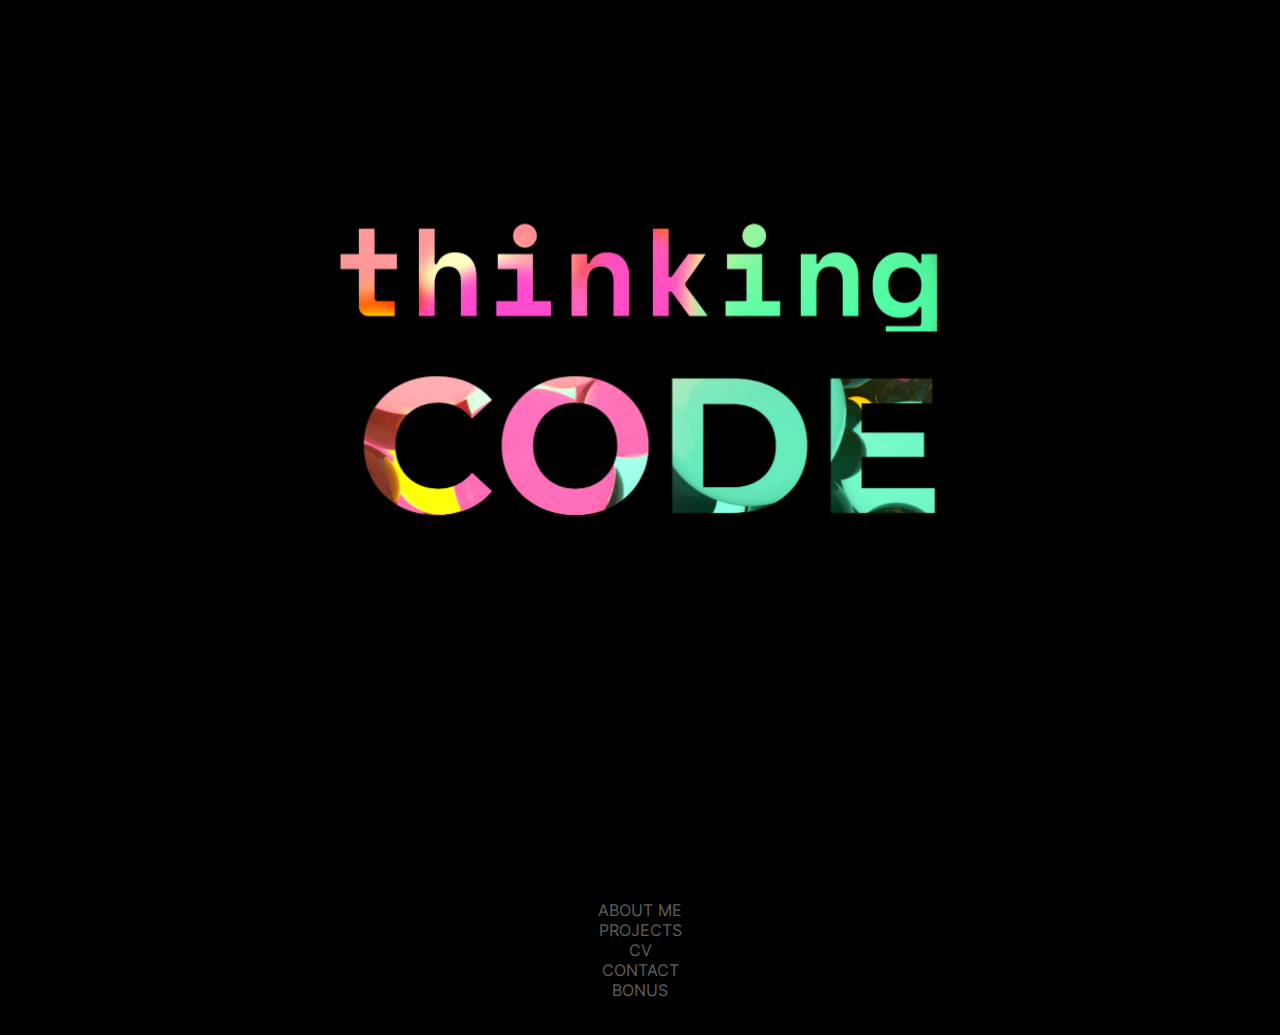
<file: index.html>
<html lang="es-ar">
  <head>
    <meta name="viewport" content="width=device-width, initial-scale=1.0" />
    <link rel="stylesheet" href="index.css" />
    <title>Hugo Santillán</title>
  </head>
  <body>
    <main class="main">
      <div class="contenedor-main">
        <img src="./img/logo/carusel 4.jpeg" />
        <img class="top" src="./img/logo/carusel 1.jpeg" />
      </div>
    </main>
    <footer class="footer-index">
      <div class="container-footer">
        <nav>
          <ul>
            <li><a href="#about">ABOUT ME</a></li>
            <li><a href="#">PROJECTS</a></li>
            <li><a href="#">CV</a></li>
            <li><a href="#">CONTACT</a></li>
            <li><a href="#">BONUS</a></li>
          </ul>
        </nav>
      </div>
    </footer>
  </body>
</html>
</file>
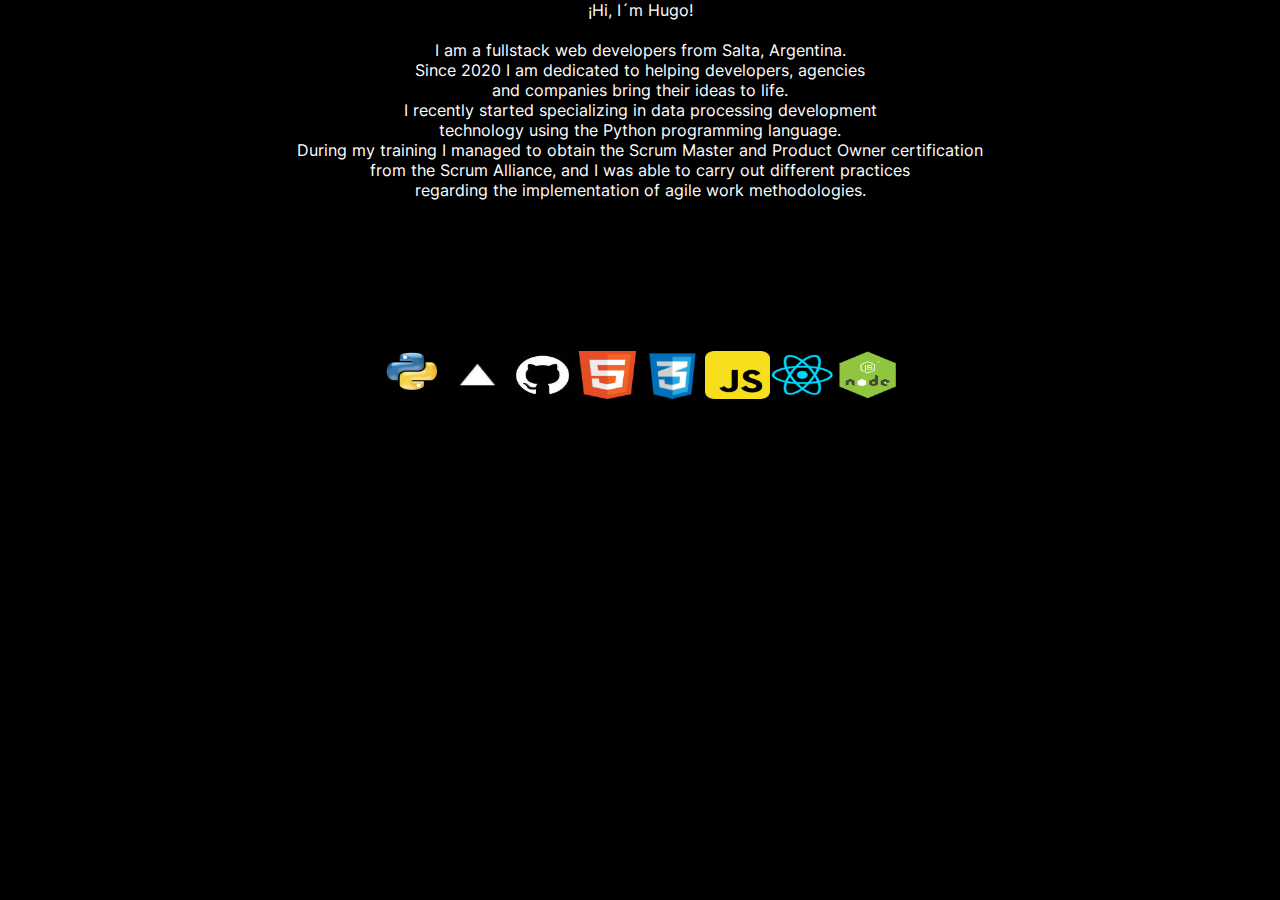
<file: about.html>
<html lang="es-ar">
<head>

    <meta name="viewport" content="width=device-width, initial-scale=1.0">
    <link rel="stylesheet" href="index.css">
    <title>About</title>
</head>
<body>
    <header></header>
    <section class="section">
        <div class="contenedor-section">
            <p>¡Hi, I´m Hugo!</p> <br>
            <p>I am a fullstack web developers from Salta, Argentina.</p>
            <p>Since 2020 I am dedicated to helping developers, agencies <br> 
                and companies bring their ideas to life.</p>
            <p> I recently started specializing in data processing development<br>
                 technology using the Python programming language.</p>  
            <p>During my training I managed to obtain the Scrum Master and Product Owner certification <br>
                 from the Scrum Alliance, and I was able to carry out different practices <br> 
                 regarding the implementation of agile work methodologies.</p>  
            <div class="contenedor-logos">
                <img src="./img/logo leng/python.png" alt="">
                <img src="./img/logo leng/vercej.jpg" alt="">
                <img src="./img/logo leng/git.jpg" alt="">
                <img src="./img/logo leng/html.png" alt="">
                <img src="./img/logo leng/css.png" alt="">
                <img src="./img/logo leng/java.png" alt="">
                <img src="./img/logo leng/react js.png" alt="">
                <img src="./img/logo leng/node.png" alt="">
            </div>
        </div>
    </section>

</body>
</html>
</file>
<file: index.css>
@font-face {
    font-family: carin;
    src:url(./fonts/Inter-VariableFont_slnt\,wght.ttf)
}
* {
    margin: 0;
    padding: 0;
    font-family: 'carin';
}

.header {
    background-color: black;
    width: 100%;
    height: 65vh;
}
.respmenu {
    color: white;
    background: black;
    min-height: 48px;
    justify-content: center;
    align-items: center;
}
.respmenu a {
    color: inherit;
    text-decoration: none;
    display: block;
    padding: 25px 0px;
    max-width: 200px;
    background: black;
    font-variant: small-caps;
    text-align: center;
    font-size: 1.5rem;
}
.raspmenu a:hover {
    cursor: pointer;
}
.respmenu input[type="checkbox"], .respmenu .fa-bars, .respmenu .fa-times {
    position: absolute;
    box-sizing: border-box;
    margin: 0;
    padding: 0;
    width: 100%;
    height: 48px;
}
.respmenu .fa-bars, .respmenu .fa-times {
    font-size: 2.5em;
    pointer-events: none;
}
  
.respmenu input[type="checkbox"] {
    opacity: 0;
}

  
.respmenu nav {
    display: none;
}
  
.respmenu input:checked ~ nav {
    display: block;
}
  
.respmenu input:checked ~ .fa-bars {
    display: none;
}
  
.respmenu input:not(:checked) ~ .fa-times {
    display: none;
}
.main {
    width: 100%;
    height: 100vh;
    background-color: black;
}
.contenedor-main {
    position: relative;
    height: 290px;
    width: 290px;
    margin: 50px 50px;
    float: left;
}
.contenedor-main img {
    position: absolute;
    left: 0;
    transition: opacity 3.5s ease-in-out;
}
  
.contenedor-main img.top:hover {
    opacity: 0;
}
.section {
    width: 100%;
    height: 100vh;
    background-color: black;
}
.contenedor-section {
    justify-content: center;
    text-align: center;
    
}
.contenedor-section p {
    color: white;
    font-size: 1rem;
    align-items: center;
    text-align: center;
    justify-content: center;
}
.contenedor-logos {
    margin-top: 85px;
    height: 20vh;
    width: 100%;
    flex-direction: row;
    display: flex;
    justify-content: center;
    align-items: center;
}
.contenedor-logos img {
    width: 65px;
    height: auto;
    justify-content: space-between;
}
.footer-index {
    width: 100%;
    height: 15vh;
    background-color: black;
} 
.footer-index a {
    text-decoration: none;
    font-size: 1rem;
    color: rgb(97, 94, 94);
}
.container-footer {
    text-align: center;
    justify-content: space-around;
}
</file>
